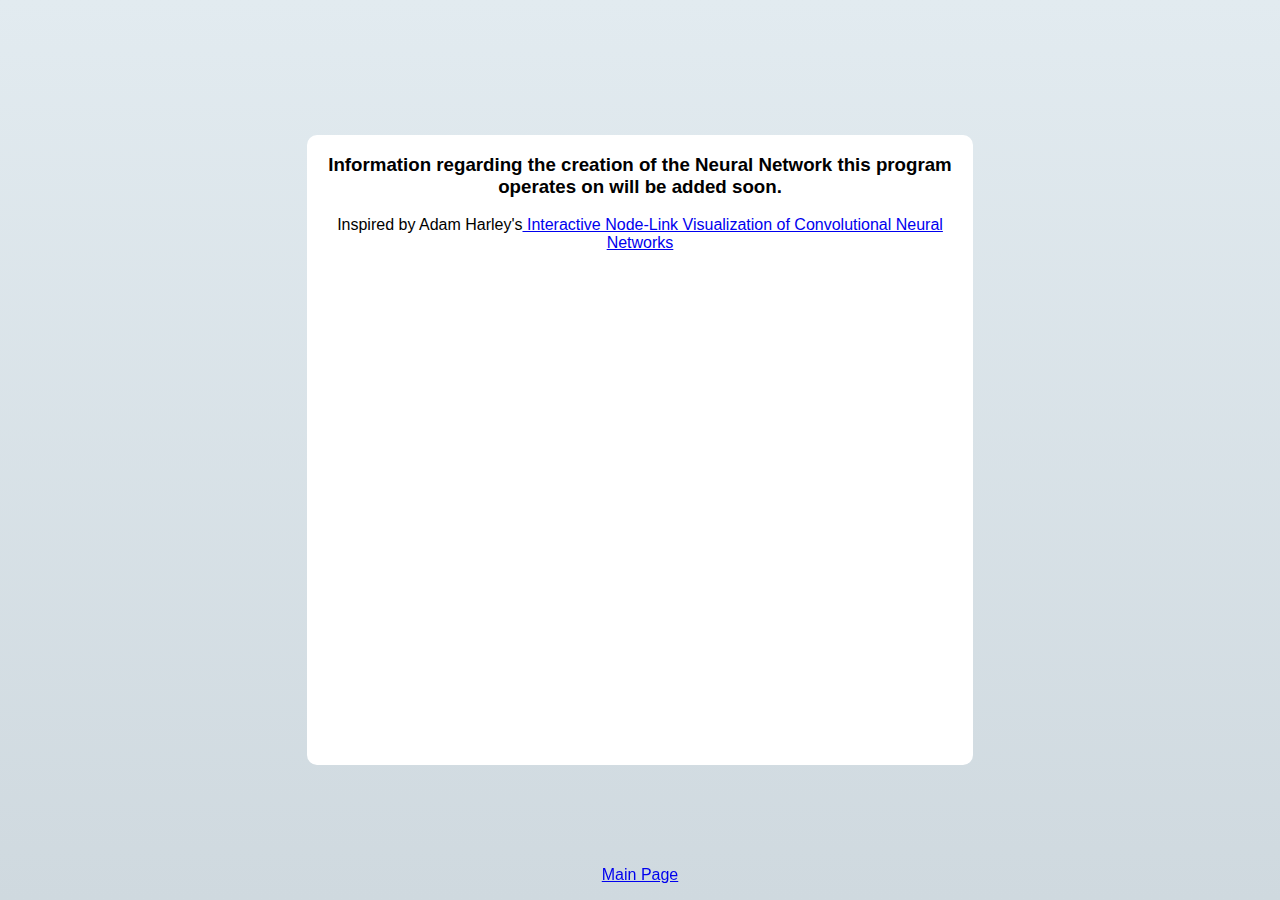
<file: about.html>
<!DOCTYPE html>
<html lang="en">
<head>
    <meta charset="UTF-8">
    <meta http-equiv="X-UA-Compatible" content="IE=edge">
    <meta name="viewport" content="width=device-width, initial-scale=1.0">
    <link rel="stylesheet" href="styles.css">
    <title>2D Visualization of a Neural Network</title>
</head>
<body>
    <div class="bg"></div>
    <div class="content center">
        
        <div class="textbg">
            
            <h3><b>Information regarding the creation of the Neural Network this program operates on will be added soon.</b></h3>
            
            <div class="textcontent">
             
            </div>
            





            <div class="credits">
                <p>Inspired by Adam Harley's<a href="https://adamharley.com/nn_vis/"> Interactive Node-Link Visualization of Convolutional Neural Networks</a></p>
            </div>
        </div>
        
        <footer>
            <p><a href="index.html">Main Page</a></p>
        </footer>
        
    </div>
</body>
</html>
</file>
<file: styles.css>
* {
    font-family: Arial, Helvetica, sans-serif;
}

html {
    overflow: hidden;
}

body {
    margin: 0px;
}

.bg {
    /* Heavy Rain */
    background-image: linear-gradient(to top, #cfd9df 0%, #e2ebf0 100%);
    position: fixed;
    top: 0;
    left: 0;
    height: 100vh;
    width: 100vw;
    z-index: -1;
}

.drawinginterface {
    bottom: 0px;
    position: absolute;
    background-color: gray;
    opacity: 0.5;
    transition: opacity 0.15s ease;
    -moz-transition: opacity 0.15s ease;
    -webkit-transition: opacity 0.15s ease;
    -ms-transition: opacity 0.15s ease;
    -o-transition: opacity 0.15s ease;
    z-index: 4;
}

.drawinginterface:hover {
    opacity: 1;
}

.paneltitle {
    text-align: center;
    font-size: 2rem;
}

.drawpanel{
    /* border: 5px solid green; */
    width: 300px;
    height: auto;
    margin: 5px;   
}

.drawcontrols {
    display: flex;
    justify-content: right;
    margin: 15px 0px;
}

.button {
    height: 50px;
    width: 50px;
    margin: 0px 10px;
}

.button:active, .selected {
    filter: brightness(0.85)
}

.inforow {
    display: flex;
    justify-content: right;
    margin: 5px;
}

.scalecontainer {
    margin-top: 10px;
}

.scalelabels {
    display: flex;
    width: 290px;
    margin: -20px 5px -15px 5px;
    justify-content: space-between;
}

.canv {
    border: 0.5px solid white;
    background-color: black;
}

.canvinfo {
    font-size: 20px;
    margin-right: 10px;
}

.mini {
    width: 28px;
    height: 28px;
}

.networkcontent {
    display: flex;  
    justify-content: center;  
    align-items: center;
    flex-direction: column;  
    height: 100vh;
}

.layers {
    display: flex;
    flex-direction: column;  
    /* border: 1px solid red; */
    justify-content: center;  
    align-items: center;
    width: 100%;
    /* margin: 5vh 0px -20vh 0px; */
}

#perceptronDivs {
    display: flex;
    flex-direction: column;
    justify-content: center;
    align-items: center;
    overflow: hidden;
    background-color: black;
    box-shadow: 0px 0px 10px black;
    /* z-index: 1; */
}

.perceptron {
    background-color: black;
    border: 1px solid #ffffff55;
}

.node {
    transition: scale 0.15s ease;
    -moz-transition: scale 0.15s ease;
    -webkit-transition: scale 0.15s ease;
    -ms-transition: scale 0.15s ease;
    -o-transition: scale 0.15s ease;
}

/* sticky footer */
footer {
    z-index: 2;
    margin-top: auto;
    position: fixed;
    bottom: 0;
    width: 100vw;
    text-align: center;
}

.textbg {
    border-radius: 10px;
    -webkit-border-radius: 10px;
    -moz-border-radius: 10px;
    border: hidden;
    background-color: white;
    width: 50vw;
    height: 70vh;
    /* top: 15vh; */
    margin: 15vh auto;
    padding: 0px 1vw;
}

.center {
    display: flex;
    flex-direction: column;
    align-items: center;
    justify-content: center;
    height: 100vh;
}

h3, .credits{
    text-align: center;
}

.textcontent {
    padding: 0px 4vw;
}
</file>
